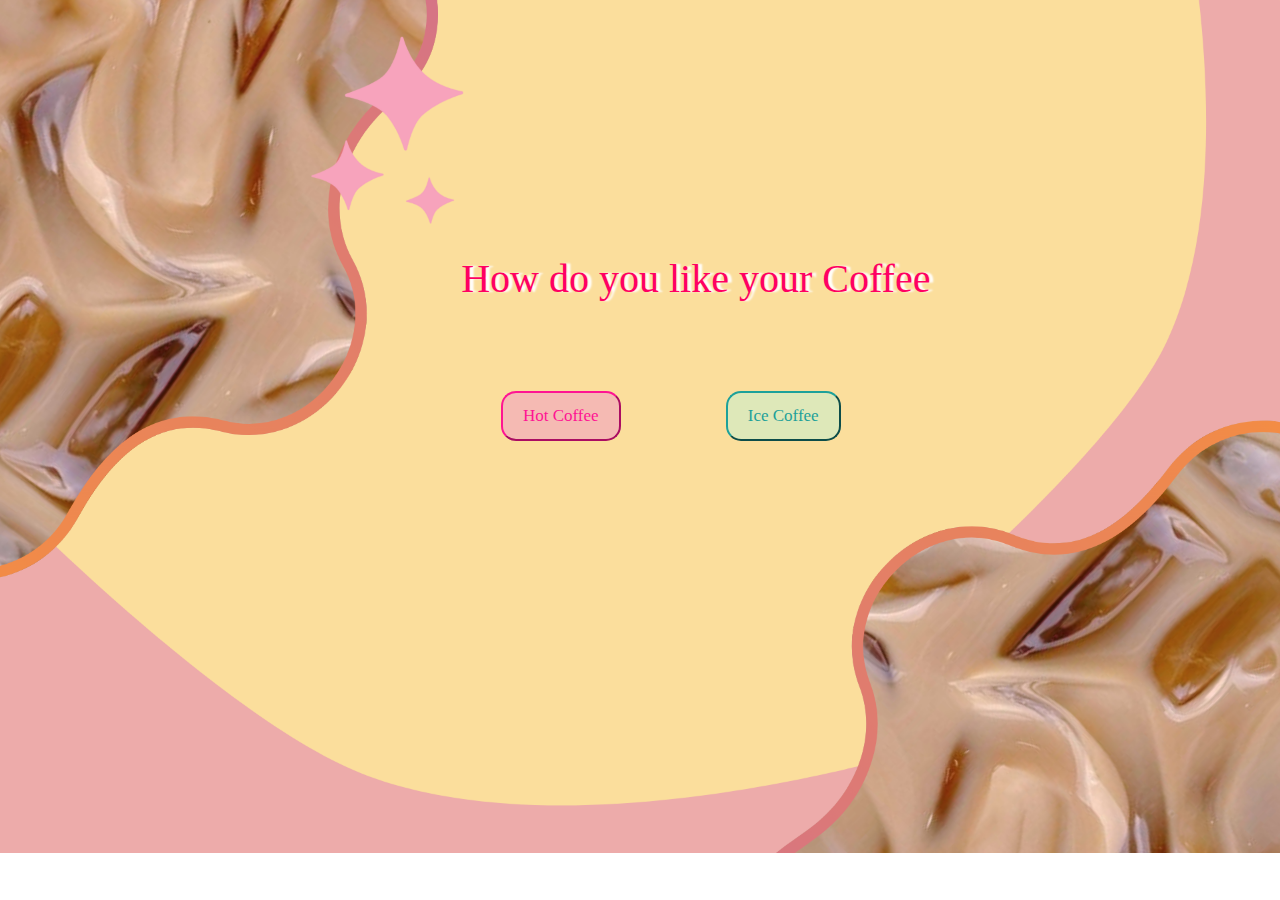
<file: index.html>
<!DOCTYPE html>
<html lang="en">
<head>
    <meta charset="UTF-8">
    <meta name="viewport" content="width=device-width, initial-scale=1">
    <link rel="stylesheet" href="./public/styleindex.css">
    <link rel="preconnect" href="https://fonts.googleapis.com">
<link rel="preconnect" href="https://fonts.gstatic.com" crossorigin>
<link href="https://fonts.googleapis.com/css2?family=Chewy&family=Edu+VIC+WA+NT+Beginner:wght@400..700&display=swap" rel="stylesheet">
    
    <title>Coffee_Random</title>
    <link href="https://cdn.jsdelivr.net/npm/bootstrap@5.3.3/dist/css/bootstrap.min.css" rel="stylesheet" integrity="sha384-QWTKZyjpPEjISv5WaRU9OFeRpok6YctnYmDr5pNlyT2bRjXh0JMhjY6hW+ALEwIH" crossorigin="anonymous">
</head>
<body>
    <script src="https://cdn.jsdelivr.net/npm/bootstrap@5.3.3/dist/js/bootstrap.bundle.min.js" integrity="sha384-YvpcrYf0tY3lHB60NNkmXc5s9fDVZLESaAA55NDzOxhy9GkcIdslK1eN7N6jIeHz" crossorigin="anonymous"></script>
    <div class="container">
        <div class="box">
            <div class="Text">
    <h1> How do you like your Coffee</h1>
    </div>
    <div class="buttonn">
    <button class="Hot" onclick="funcHOT()">Hot Coffee</button>
    <button class="Ice" onclick="funcICE()">Ice Coffee</button>
</div>

    </div>
</div>
    <script>
        function funcHOT(){
            window.location.assign("./public/HotCoffee.html")
        }
        function funcICE(){
            window.location.assign("./public/IceCoffee.html")
        }

    </script>
    <script src="https://cdn.jsdelivr.net/npm/@popperjs/core@2.11.8/dist/umd/popper.min.js" integrity="sha384-I7E8VVD/ismYTF4hNIPjVp/Zjvgyol6VFvRkX/vR+Vc4jQkC+hVqc2pM8ODewa9r" crossorigin="anonymous"></script>
    <script src="https://cdn.jsdelivr.net/npm/bootstrap@5.3.3/dist/js/bootstrap.min.js" integrity="sha384-0pUGZvbkm6XF6gxjEnlmuGrJXVbNuzT9qBBavbLwCsOGabYfZo0T0to5eqruptLy" crossorigin="anonymous"></script>


</body>
</html>
</file>
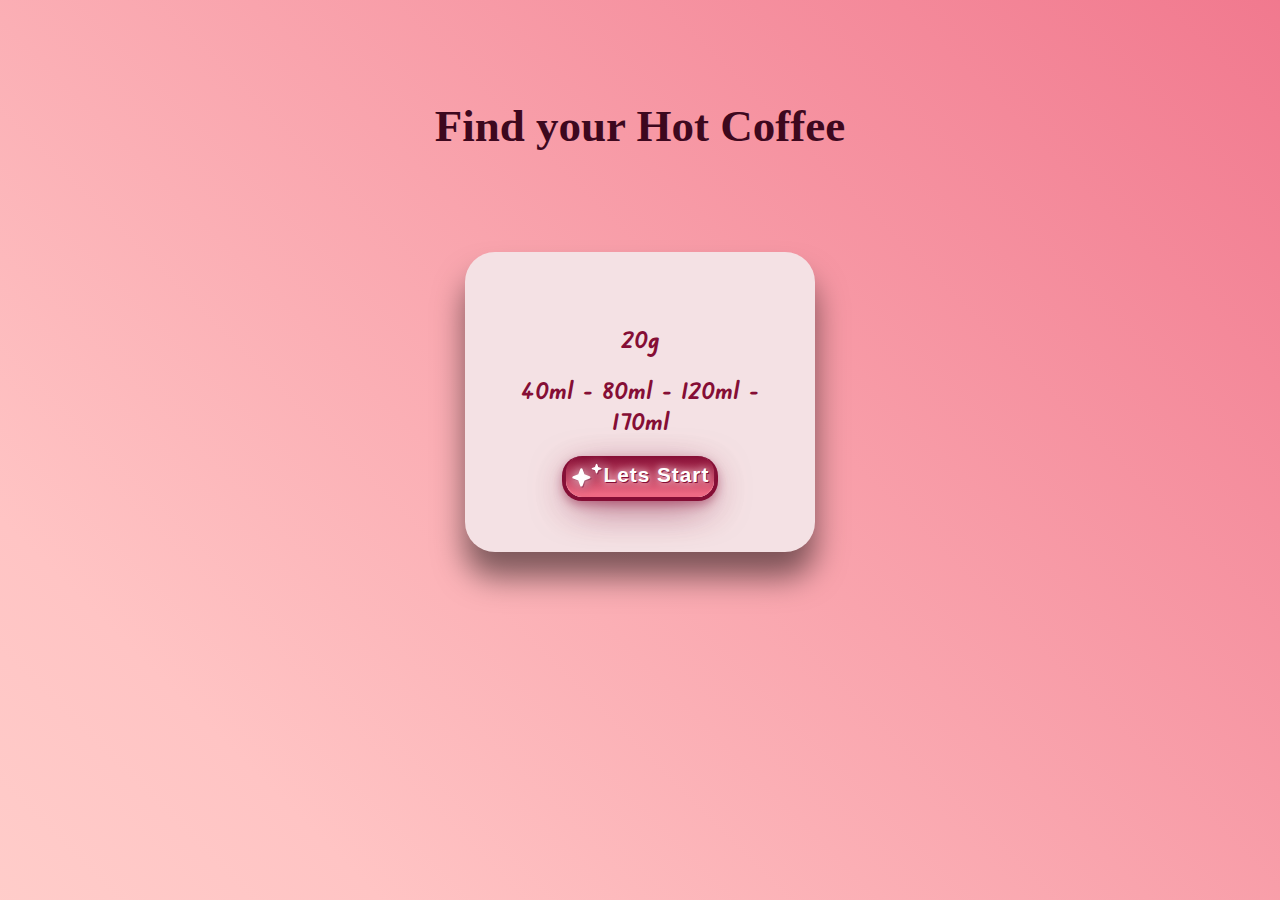
<file: public/HotCoffee.html>
<!DOCTYPE html>
<html lang="en">
<head>
    <meta charset="UTF-8">
    <meta name="viewport" content="width=device-width, initial-scale=1.0">
    <link rel="stylesheet" href="styleHot.css">
    <link rel="preconnect" href="https://fonts.googleapis.com">
    <link rel="preconnect" href="https://fonts.gstatic.com" crossorigin>
    <link href="https://fonts.googleapis.com/css2?family=Chewy&family=Edu+VIC+WA+NT+Beginner:wght@400..700&display=swap" rel="stylesheet">
    
    <title>Hot Coffee</title>
</head>
<body>
    <div class="container"> 
        <div class="header"> 
        <h2> Find your Hot Coffee</h2>
    </div>

    
    <div class="main-content">
        <div class="text-area">
            <span class="g">
                    20g
            </span>
        


        <div class="ml">
            40ml - 80ml - 120ml - 170ml
        </div>
    </div>
        <div class="button-area">
            <div class="btn">
                <button id="Hott">
                     <div class="inner">
                    <div class="svgs">
                      <svg
                        viewBox="0 0 256 256"
                        height="1em"
                        width="1em"
                        xmlns="http://www.w3.org/2000/svg"
                        class="svg-l"
                      >
                        <path
                          d="M240 128a15.79 15.79 0 0 1-10.5 15l-63.44 23.07L143 229.5a16 16 0 0 1-30 0l-23.06-63.44L26.5 143a16 16 0 0 1 0-30l63.44-23.06L113 26.5a16 16 0 0 1 30 0l23.07 63.44L229.5 113a15.79 15.79 0 0 1 10.5 15"
                          fill="currentColor"
                        ></path>
                      </svg>
                      <svg
                        viewBox="0 0 256 256"
                        height="1em"
                        width="1em"
                        xmlns="http://www.w3.org/2000/svg"
                        class="svg-s"
                      >
                        <path
                          d="M240 128a15.79 15.79 0 0 1-10.5 15l-63.44 23.07L143 229.5a16 16 0 0 1-30 0l-23.06-63.44L26.5 143a16 16 0 0 1 0-30l63.44-23.06L113 26.5a16 16 0 0 1 30 0l23.07 63.44L229.5 113a15.79 15.79 0 0 1 10.5 15"
                          fill="currentColor"
                        ></path>
                      </svg>
                    </div>
                    Lets Start 
                  </div>
                </button>
                
            </div>
        </div>
    </div>
</div>
</div>
<script src="HotCoffee.js"></script>

</body>
</html>
</file>
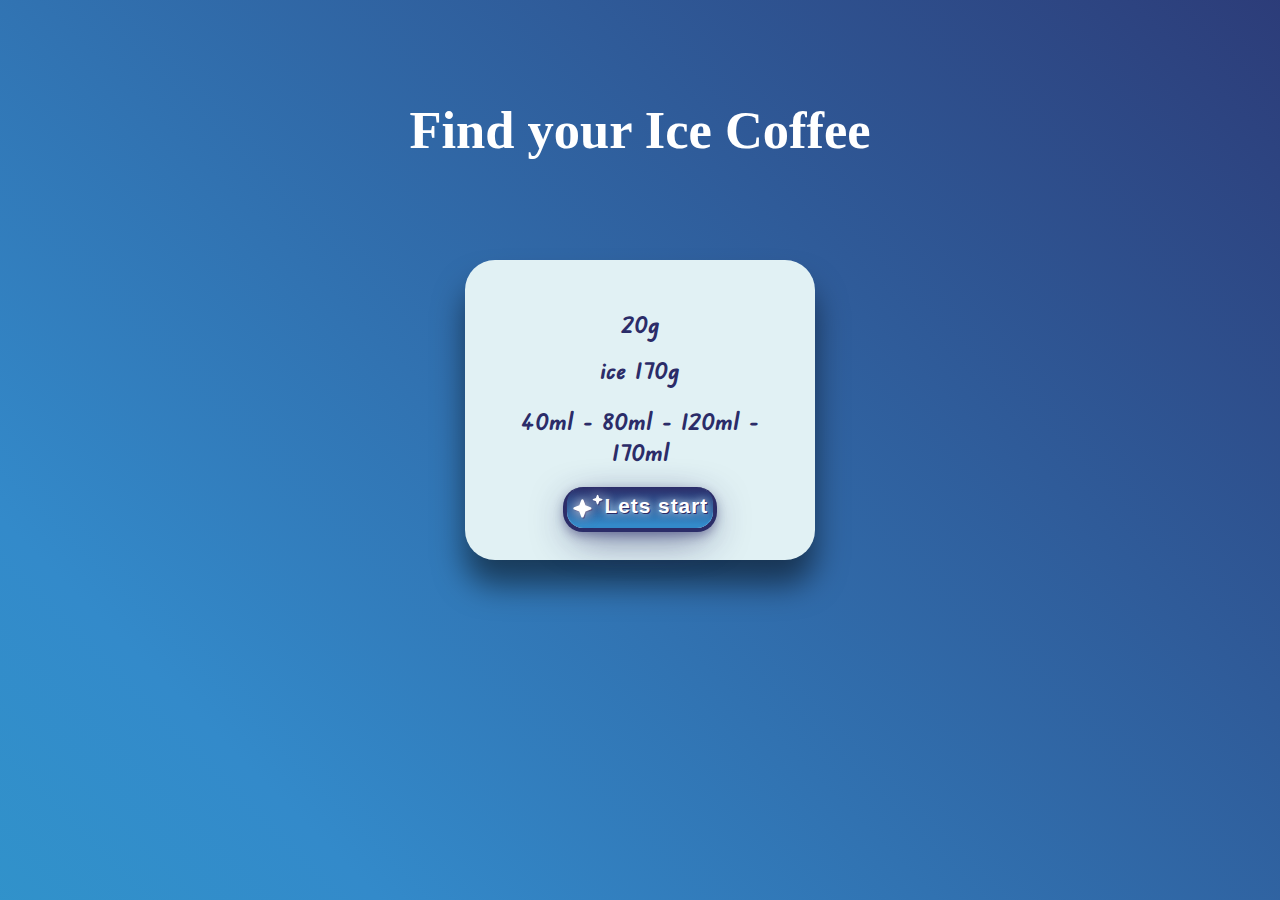
<file: public/IceCoffee.html>
<!DOCTYPE html>
<html lang="en">
<head>
    <meta charset="UTF-8">
    <meta name="viewport" content="width=device-width, initial-scale=1.0">
    <link rel="stylesheet" href="styleIce.css">
    <link rel="preconnect" href="https://fonts.googleapis.com">
<link rel="preconnect" href="https://fonts.gstatic.com" crossorigin>
<link href="https://fonts.googleapis.com/css2?family=Chewy&family=Edu+VIC+WA+NT+Beginner:wght@400..700&display=swap" rel="stylesheet">
    <title>Document</title>
</head>
<body>
    <div class="container"> 
        <div class="header"> 
        <h2> Find your Ice Coffee</h2>
    </div>

    <div class="main-content">
        <div class="text-area">
            <span class="g">
                    20g
            </span>
        

        <div class="ice">
            ice 170g
        </div>

        <div class="ml">
            40ml - 80ml - 120ml - 170ml
        </div>
    </div>
        <div class="button-area">
            <div class="btn">
                <button id="icee">
                    <div class="inner">
                    <div class="svgs">
                      <svg
                        viewBox="0 0 256 256"
                        height="1em"
                        width="1em"
                        xmlns="http://www.w3.org/2000/svg"
                        class="svg-l"
                      >
                        <path
                          d="M240 128a15.79 15.79 0 0 1-10.5 15l-63.44 23.07L143 229.5a16 16 0 0 1-30 0l-23.06-63.44L26.5 143a16 16 0 0 1 0-30l63.44-23.06L113 26.5a16 16 0 0 1 30 0l23.07 63.44L229.5 113a15.79 15.79 0 0 1 10.5 15"
                          fill="currentColor"
                        ></path>
                      </svg>
                      <svg
                        viewBox="0 0 256 256"
                        height="1em"
                        width="1em"
                        xmlns="http://www.w3.org/2000/svg"
                        class="svg-s"
                      >
                        <path
                          d="M240 128a15.79 15.79 0 0 1-10.5 15l-63.44 23.07L143 229.5a16 16 0 0 1-30 0l-23.06-63.44L26.5 143a16 16 0 0 1 0-30l63.44-23.06L113 26.5a16 16 0 0 1 30 0l23.07 63.44L229.5 113a15.79 15.79 0 0 1 10.5 15"
                          fill="currentColor"
                        ></path>
                      </svg>
                    </div>
                    Lets start
                  </div>
                </button>
                
            </div>
        </div>
    </div>
</div>

<script src="IceCoffee.js"></script>

</body>
</html>
</file>
<file: public/styleindex.css>
body{
    display: flex;
    justify-content: center;
    align-items: center;
    background-image: url(Cimg.png);
    background-size: cover;
    background-repeat: no-repeat;
    
}

.container{
    width: 550px;
    height: 450px;
}

.box{
    align-items: center;
    margin-top: 15rem;
    margin-left: 10%;
    
}
.Text{
    text-align: center;
    padding: 15px;

    font-family: "Chewy", serif;
  font-weight: 400;
  font-style: normal;

    color: #ff0062;
    text-shadow: 4px 0px 2px #ffffff;
}



.buttonn{

    text-align: center;
   place-items: center;
   margin-top: 15px;
   
   
}

.Hot{
    margin-right: 50px;
    font-family: "Chewy", serif;
  font-weight: 400;
  font-style: normal;
    border-radius: 15px;
    padding: 10px 20px;
    font-size: 17px;
    border-color: #ff1493;
    color: #ff1493;
    background-color: #f09bc886;

    
}

.Ice{
    margin: 50px;
    border-color: #1da19a;
    font-family: "Chewy", serif;
  font-weight: 400;
  font-style: normal;
    border-radius: 15px;
    padding: 10px 20px;
    font-size: 17px;
    color: #1da19a;
    background-color: #9ffffa51;
    
}



/*Desktop*/
@media (max-width: 1440px){
    body{
        background-size: 100% auto;
      }
}

/*Taplet*/
@media (max-width: 1024px){
    body{
        background-image: url("Cimg.png");
        background-size: cover;
        background-position: center;
        background-repeat: no-repeat;
        height: 100vh;
        width: 100vw;
        margin: 0;
        padding: 0;
      }
      .box{
        margin-top: 100px;
      }
      
}

/*phones*/
@media (max-width: 600px){
  body{
    background-image: url("Cimg.png");
        background-size: cover;
        background-position: center;
        background-repeat: no-repeat;
        height: 100vh;
        width: 100vw;
        margin: 0;
        padding: 0;
  }
  .buttonn{
    
    flex-direction: column;  /* تأكد من ترتيب الأزرار عموديًا حتى عند تصغير الشاشة */
    align-items: center;  /* توسيط الأزرار */
    justify-content: center;
   
  }

  .buttonn button {
    width: 100%; /* جعل الأزرار تتوسع عند تصغير الشاشة */
    max-width: 150px;  /* حد أقصى للعرض لتجنب أن تكون كبيرة جدًا */
    padding: 15px; /* زيادة الحشو عند تصغير الشاشة */
}
.Ice{
    margin-right: 100px;
}

.Text{
    margin-right: 50px;
}
}
</file>
<file: public/styleHot.css>
*{
    margin: 0;
    padding: 0;
    box-sizing: border-box;
    
}

body{
    display: flex;
    justify-content: center;
    align-items: center;
   
}

.container{
    height: 100vh;
    width: 100%;
    background: linear-gradient(45deg,#fff5e4, #ffc4c4, #ee6983, #850e35 );
    background-size: 300% 300%;
    animation: color 12s ease-in-out infinite;
}

@keyframes color{
    0%{
        background-position: 0 50%;
    }
    50%{
        background-position: 100% 50%;
    }
    100%{
        background-position: 0 50%;
    }

}

.main-content{
    padding: 10px;
    height: 300px;
    width: 350px;
    text-align: center;
    align-content: center;
    margin: 10px 455px;
    margin-top: 8px ;
    background-color: #f4e1e4;
    border-radius: 30px;
    box-shadow: 0 25px 31px rgba(0, 0, 0, 0.5);

}

.text-area{
    padding: 20px;
    font-size: 25px ;
    color: #850e35;
   font-weight: bold;
}

.g{
    padding: 50px;
    font-family: "Edu VIC WA NT Beginner", serif;
  font-optical-sizing: auto;
  font-weight: 100px;
  font-style: normal;
}
.ml{
    padding-top: 20px;
    font-family: "Edu VIC WA NT Beginner", serif;
  font-optical-sizing: auto;
  font-weight: 100px;
  font-style: normal;
}

.header{
    align-items: center;
    text-align: center;
    font-size: 30px;
}

h2{
    color: rgb(61, 8, 30);
    margin: 100px;
    font-family: "Chewy", serif;
    font-style: normal;
    font-weight: 400px;
    
}



#Hott {
    cursor: pointer;
    border: solid 4px #850e35;
    border-top: none;
    border-radius: 20px;
    position: relative;
    box-shadow: 0px 4px 10px #850e3663, 0px 10px 40px -10px #850e36a7,
      0px 12px 45px -15px #850e366f;
    transition: all 0.3s ease;
  }
  .inner {
    padding: 2px 5px;
    font-size: 1.3rem;
    display: flex;
    align-items: center;
    gap: 12px;
    font-weight: 600;
    letter-spacing: 1px;
    border-bottom: solid 3px #ee6983;
    border-radius: 16px;
    background: linear-gradient(180deg, #850e35, #ee6983);
    color: #fff;
    text-shadow: 1px 1px #850e35, 0 0 9px #fff;
  }
  .svgs {
    position: relative;
    margin-top: 9px;
    z-index: 10;
  }
  .svgs > * {
    filter: drop-shadow(0 0 6px #fff) drop-shadow(1px 1px 0px #850e35);
  }
  .svgs .svg-s {
    position: absolute;
    font-size: 0.7rem;
    left: 20px;
    top: -4px;
  }
  .button:active {
    box-shadow: none;
  }

  /*Desktop*/
@media (max-width: 1440px){
    body{
        background-size: 100% auto;
      }
}

/*Taplet*/
@media (max-width: 1024px){
    .container {
        background-size: 300% 300%;
        background-position: center;
        height: 100vh;
        width: 100vw;
    }
    .main-content {
        width: 80%;
        max-width: 350px;
        margin: auto;
    }
}

/*phones*/
@media (max-width: 600px){
    .container {
        background-size: cover; /* التأكد من تغطية الخلفية بشكل كامل */
        background-position: center;
        background-attachment: scroll;
        min-height: 100vh; /* التأكد من تغطية الشاشة بالكامل */
        width: 100vw;
        margin: 0;
        padding: 0;
        animation: color 12s ease-in-out infinite;
    }
    }
    .main-content {
        width: 90%;
        max-width: 350px;
        margin: auto;
    }

    @media (max-width: 437px) {
    .container {
        min-height: 100vh; /* يجعل الخلفية تمتد على كامل الشاشة */
        width: 100vw;
        background-size: cover; /* يضمن تغطية الخلفية بدون فراغات */
        background-position: center;
        background-repeat: no-repeat;
    }
}
</file>
<file: public/styleIce.css>
*{
    margin: 0;
    padding: 0;
    box-sizing: border-box;
    font-family: 'Lucida Sans', 'Lucida Sans Regular', 'Lucida Grande', 'Lucida Sans Unicode', Geneva, Verdana, sans-serif;
    
}

body{
    display: flex;
    justify-content: center;
    align-items: center;

    
}
   
   


.container{
    height: 100vh;
    width: 100%;
    background: linear-gradient(45deg,#26b7cd, #338aca, #2b2c68, #191834 );
    background-size: 300% 300%;
    animation: color 12s ease-in-out infinite;

}

@keyframes color{
    0%{
        background-position: 0 50%;
    }
    50%{
        background-position: 100% 50%;
    }
    100%{
        background-position: 0 50%;
    }

}

.main-content{
    padding: 10px;
    height: 300px;
    width: 350px;
    align-content: center;
    margin: 10px 455px;
    margin-top: 8px ;
    background-color: #e1f1f4;
    border-radius: 30px;
    box-shadow: 0 25px 31px rgba(0, 0, 0, 0.5);

    
    justify-content: center;
    align-items: center;
    text-align: center;

    
    

}

.text-area{
    padding: 20px;
    font-size: 25px ;
    color: #2b2c68;
   font-weight: bold;
   
}

.g{
    padding: 20px;

    font-family: "Edu VIC WA NT Beginner", serif;
  font-optical-sizing: auto;
  font-weight: 100px;
  font-style: normal;
}
.ice{
    padding: 15px;
    font-family: "Edu VIC WA NT Beginner", serif;
  font-optical-sizing: auto;
  font-weight: 100px;
  font-style: normal;
}
.ml{
    padding-top: 5px;
    font-family: "Edu VIC WA NT Beginner", serif;
  font-optical-sizing: auto;
  font-weight: 100px;
  font-style: normal;
}

.header{
    align-items: center;
    text-align: center;
    font-size: 35px;
}

h2{
    color: rgb(255, 255, 255);
    margin: 100px;
    font-family: "Chewy", serif;
    font-style: normal;
    font-weight: 400px;
}



#icee {
    cursor: pointer;
    border: solid 4px #2b2c68;
    border-top: none;
    border-radius: 20px;
    position: relative;
    box-shadow: 0px 4px 10px #2b2c6865, 0px 10px 40px -10px #2b2c68ae,
      0px 12px 45px -15px #2b2c687e;
    transition: all 0.3s ease;
  }
  .inner {
    padding: 2px 5px;
    font-size: 1.3rem;
    display: flex;
    align-items: center;
    gap: 12px;
    font-weight: 600;
    letter-spacing: 1px;
    border-bottom: solid 3px #338aca;
    border-radius: 16px;
    background: linear-gradient(180deg, #2b2c68, #338aca);
    color: #fff;
    text-shadow: 1px 1px #2b2c68, 0 0 9px #fff;
  }
  .svgs {
    position: relative;
    margin-top: 9px;
    z-index: 10;
  }
  .svgs > * {
    filter: drop-shadow(0 0 6px #fff) drop-shadow(1px 1px 0px #2b2c68);
  }
  .svgs .svg-s {
    position: absolute;
    font-size: 0.7rem;
    left: 20px;
    top: -4px;
  }
  .button:active {
    box-shadow: none;
  }

  /*Desktop*/
@media (max-width: 1440px){
    body{
        background-size: 100% auto;
      }
}

/*Taplet*/
@media (max-width: 1024px){
    .container {
        background-size: 300% 300%;
        background-position: center;
        height: 100vh;
        width: 100vw;
    }
    .main-content {
        width: 80%;
        max-width: 350px;
        margin: auto;
    }
    
}

/*phones*/
@media (max-width: 600px){
    .container {
        background-size: cover; /* التأكد من تغطية الخلفية بشكل كامل */
        background-position: center;
        background-attachment: scroll;
        min-height: 100vh; /* التأكد من تغطية الشاشة بالكامل */
        width: 100vw;
        margin: 0;
        padding: 0;
        animation: color 12s ease-in-out infinite;
    }
    }
    .main-content {
        width: 90%;
        max-width: 350px;
        margin: auto;
    }

    @media (max-width: 437px) {
    .container {
        min-height: 100vh; /* يجعل الخلفية تمتد على كامل الشاشة */
        width: 100vw;
        background-size: cover; /* يضمن تغطية الخلفية بدون فراغات */
        background-position: center;
        background-repeat: no-repeat;
    }
}
</file>
